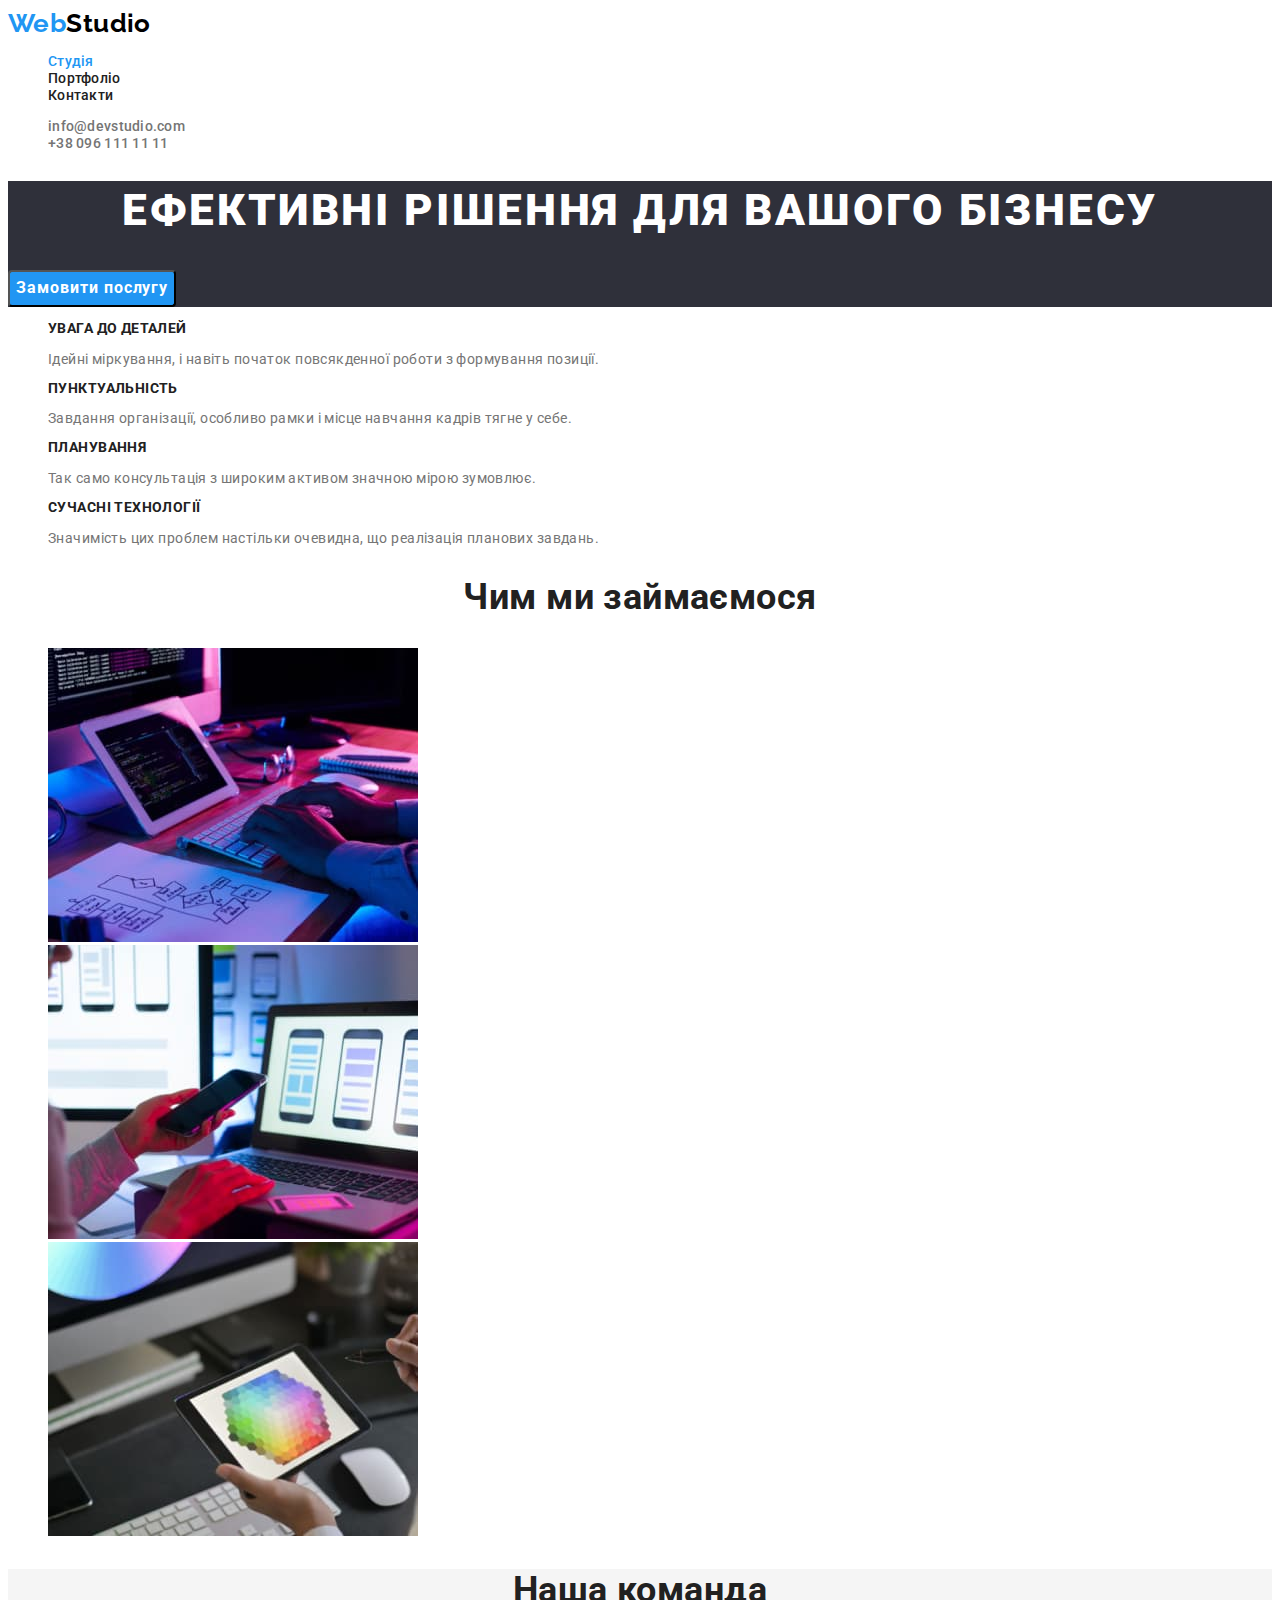
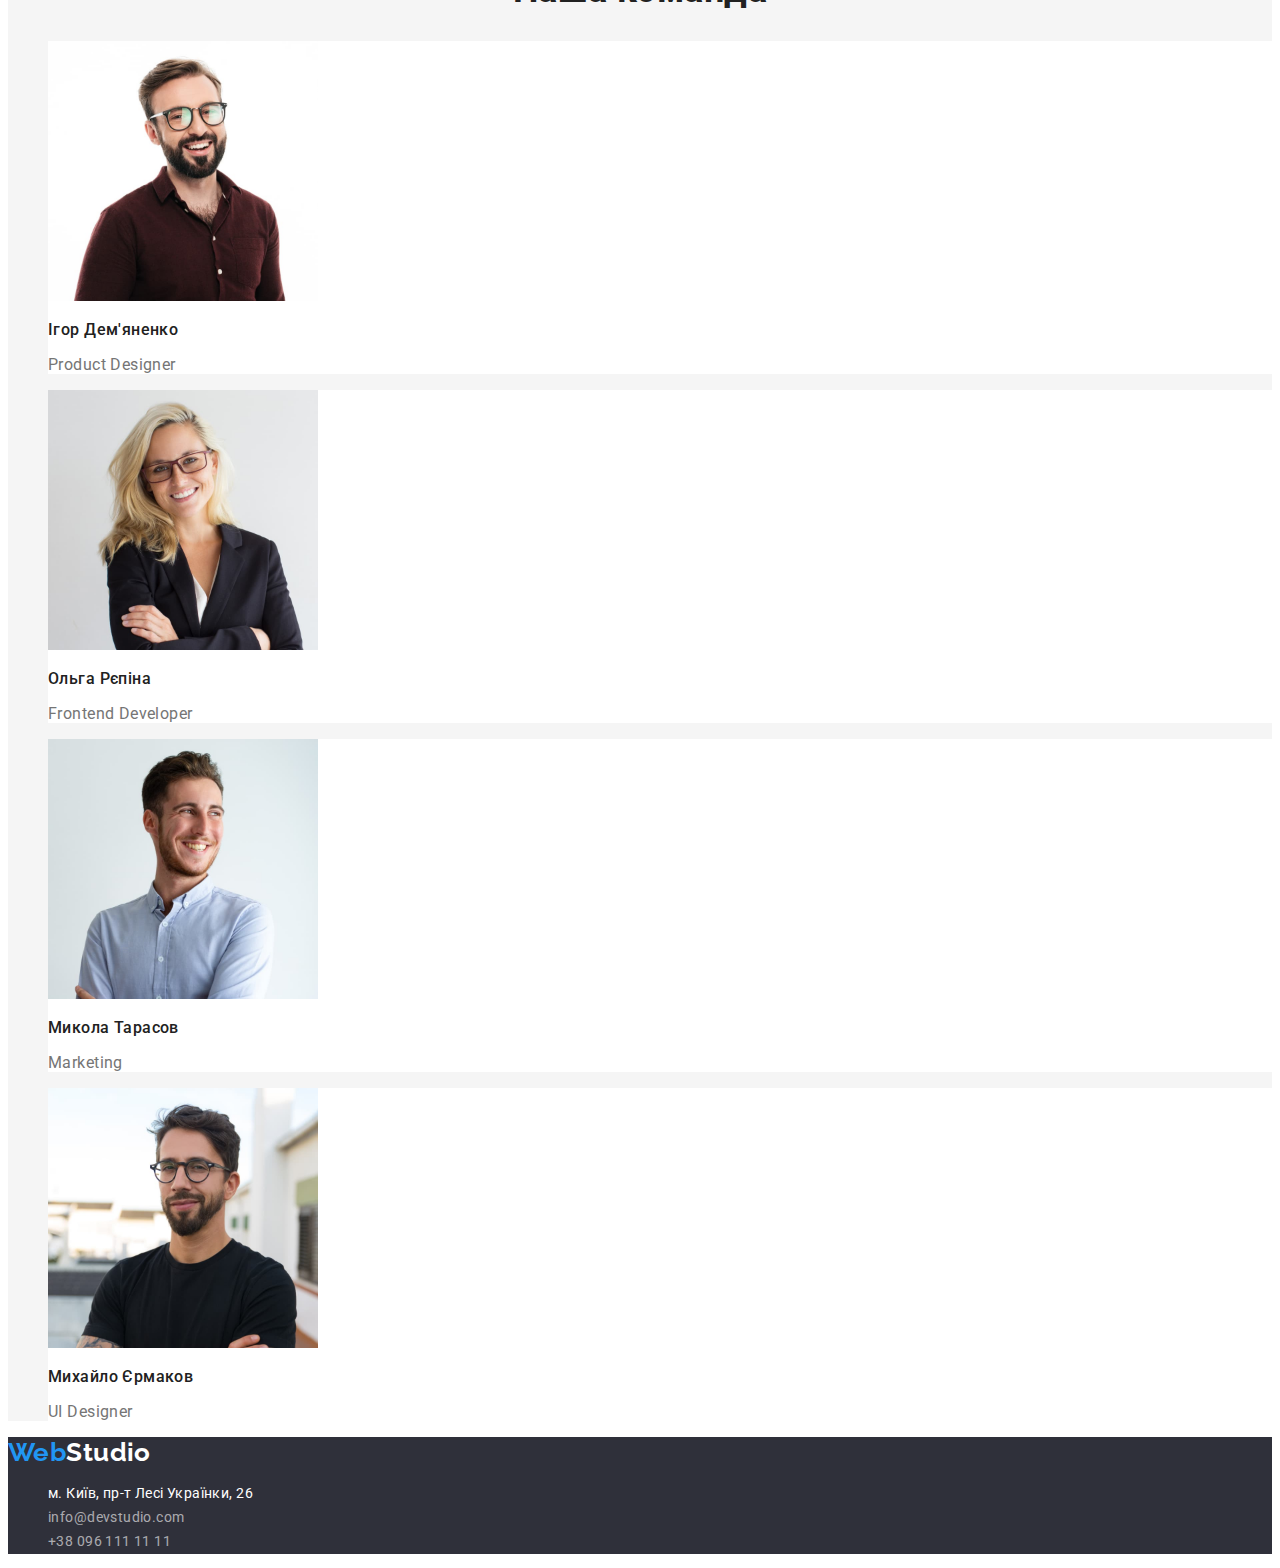
<file: index.html>
<!DOCTYPE html>
<html lang="uk">
  <head>
    <meta charset="UTF-8" />
    <meta http-equiv="X-UA-Compatible" content="IE=edge" />
    <meta name="viewport" content="width=device-width, initial-scale=1.0" />
    <title>Lesson1</title>
    <link rel="preconnect" href="https://fonts.googleapis.com" />
    <link rel="preconnect" href="https://fonts.gstatic.com" crossorigin />
    <link
      href="https://fonts.googleapis.com/css2?family=Raleway:wght@700&family=Roboto:wght@400;500;700;900&display=swap"
      rel="stylesheet"
    />
    <link rel="stylesheet" href="./css/styles.css" />
  </head>
  <body>
    <header>
      <nav>
        <a class="logo" href="/"><span class="logo-wrap">Web</span>Studio</a>
        <ul class="nav">
          <li>
            <a href="./index.html" class="nav-link current">Студія</a>
          </li>
          <li>
            <a href="./portfolio.html" class="nav-link">Портфоліо</a>
          </li>
          <li>
            <a href="" class="nav-link">Контакти</a>
          </li>
        </ul>
      </nav>

      <ul class="contact">
        <li>
          <a href="mailto:info@devstudio.com" class="contact-link"
            >info@devstudio.com</a
          >
        </li>
        <li>
          <a href="tel:+380961111111" class="contact-link">+38 096 111 11 11</a>
        </li>
      </ul>
    </header>
    <main>
      <section class="hero">
        <h1 class="hero-title">Ефективні рішення для вашого бізнесу</h1>
        <button type="button" class="button">Замовити послугу</button>
      </section>

      <section class="features">
        <h2 class="visually-hidden">Наші переваги</h2>
        <ul>
          <li>
            <h3 class="features-title">Увага до деталей</h3>
            <p class="features-text">
              Ідейні міркування, і навіть початок повсякденної роботи з
              формування позиції.
            </p>
          </li>
          <li>
            <h3 class="features-title">Пунктуальність</h3>
            <p class="features-text">
              Завдання організації, особливо рамки і місце навчання кадрів тягне
              у себе.
            </p>
          </li>
          <li>
            <h3 class="features-title">Планування</h3>
            <p class="features-text">
              Так само консультація з широким активом значною мірою зумовлює.
            </p>
          </li>
          <li>
            <h3 class="features-title">Сучасні технології</h3>
            <p class="features-text">
              Значимість цих проблем настільки очевидна, що реалізація планових
              завдань.
            </p>
          </li>
        </ul>
      </section>

      <section class="services">
        <h2 class="title">Чим ми займаємося</h2>
        <ul>
          <li>
            <img
              src="./images/desctop.jpg"
              alt="Десктопні додатки"
              width="370"
              height="294"
            />
          </li>
          <li>
            <img
              src="./images/mobile.jpg"
              alt="Мобільні додатки"
              width="370"
              height="294"
            />
          </li>
          <li>
            <img
              src="./images/design.jpg"
              alt="Дизайнерські рішення"
              width="370"
              height="294"
            />
          </li>
        </ul>
      </section>

      <section class="team">
        <h2 class="title">Наша команда</h2>
        <ul>
          <li class="team-card">
            <img
              src="./images/igor.jpg"
              alt="Фото Ігор Дем'яненко"
              width="270"
              height="260"
            />
            <h3 class="team-title">Ігор Дем'яненко</h3>
            <p class="team-text">Product Designer</p>
          </li>
          <li class="team-card">
            <img
              src="./images/olga.jpg"
              alt="Фото Ольга Рєпіна"
              width="270"
              height="260"
            />
            <h3 class="team-title">Ольга Рєпіна</h3>
            <p class="team-text">Frontend Developer</p>
          </li>
          <li class="team-card">
            <img
              src="./images/mykola.jpg"
              alt="Фото Микола Тарасов"
              width="270"
              height="260"
            />
            <h3 class="team-title">Микола Тарасов</h3>
            <p class="team-text">Marketing</p>
          </li>
          <li class="team-card">
            <img
              src="./images/myhajlo.jpg"
              alt="Фото Михайло Єрмаков"
              width="270"
              height="260"
            />
            <h3 class="team-title">Михайло Єрмаков</h3>
            <p class="team-text">UI Designer</p>
          </li>
        </ul>
      </section>
    </main>
    <footer class="footer">
      <a class="logo-footer" href="/"
        ><span class="logo-wrap">Web</span>Studio</a
      >
      <address class="address">
        <ul>
          <li>
            <a
              class="physikal-address"
              href="https://goo.gl/maps/CPtrU1FHBa2aNyZL9"
              target="_blank"
              rel="noopener noreferrer nofollow"
              >м. Київ, пр-т Лесі Українки, 26</a
            >
          </li>
          <li>
            <a class="address-footer" href="mailto:info@devstudio.com"
              >info@devstudio.com</a
            >
          </li>
          <li>
            <a class="address-footer" href="tel:+380961111111"
              >+38 096 111 11 11</a
            >
          </li>
        </ul>
      </address>
    </footer>
  </body>
</html>
</file>
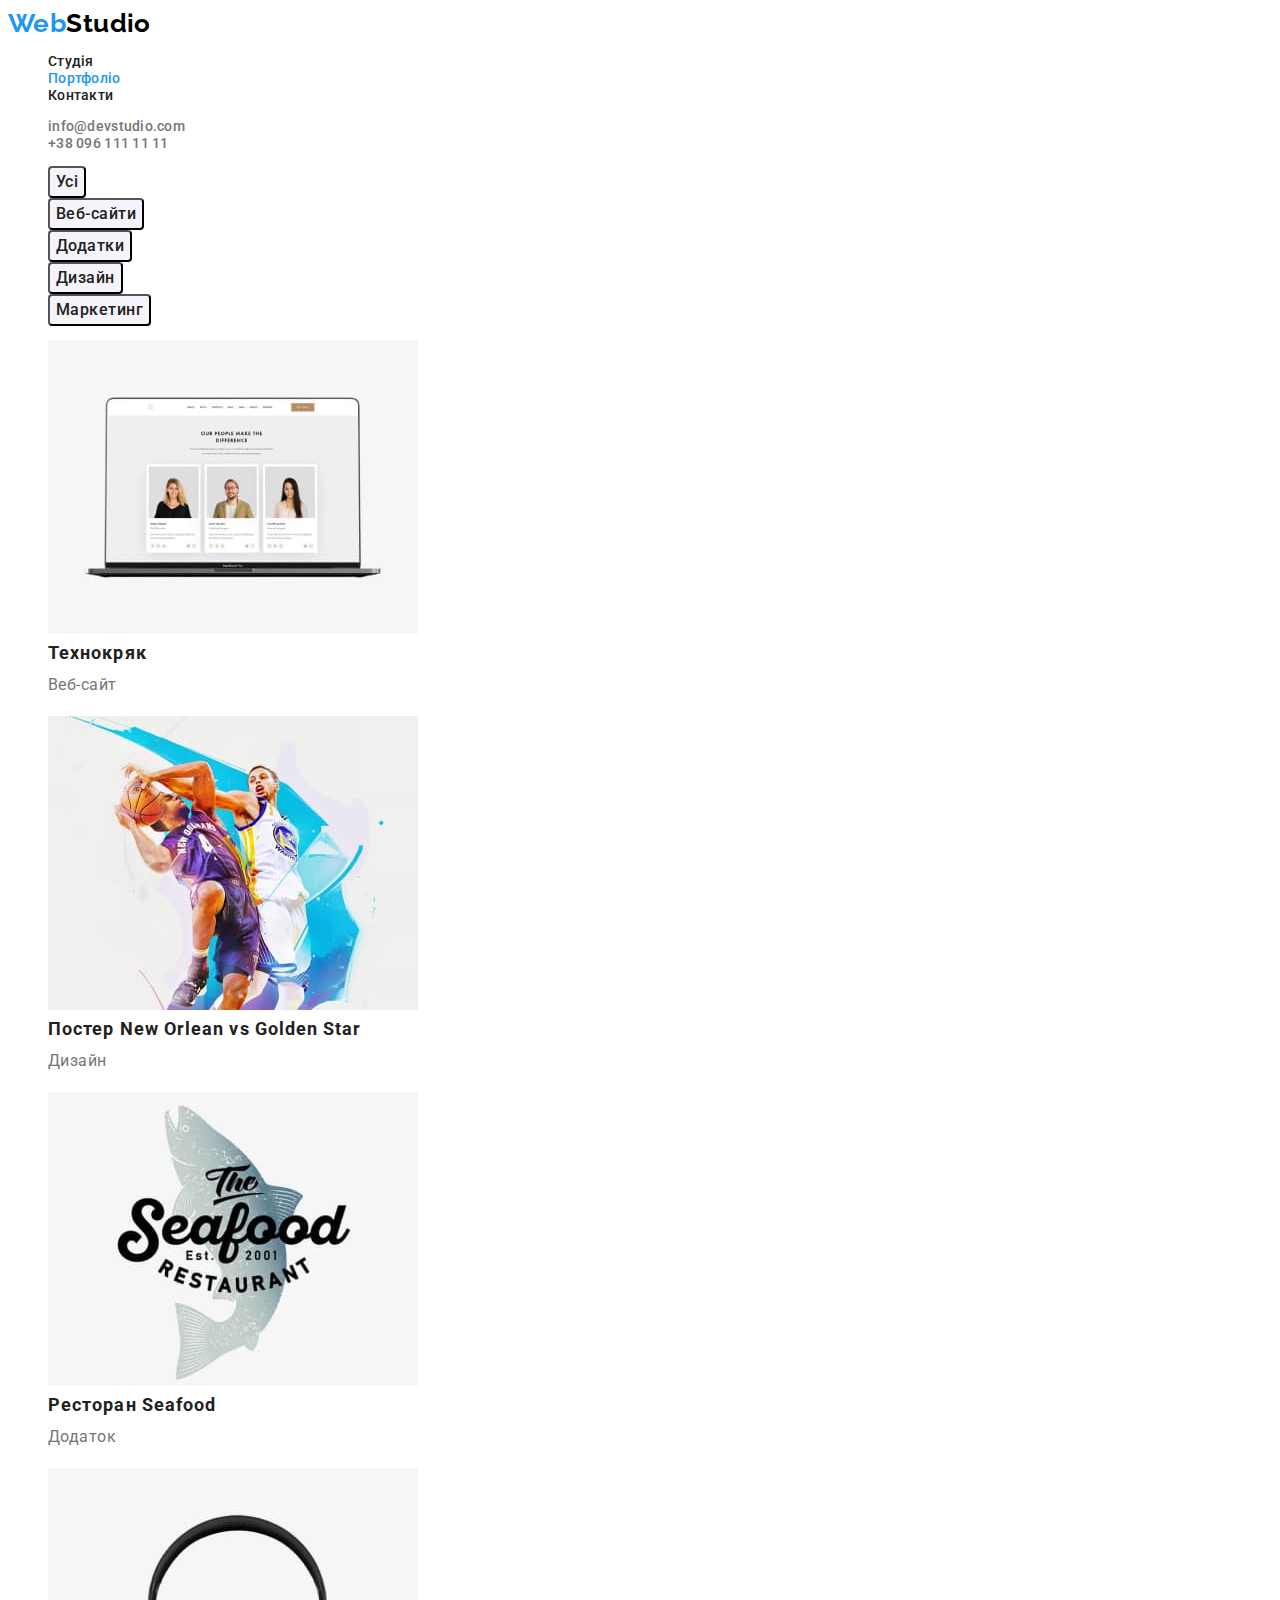
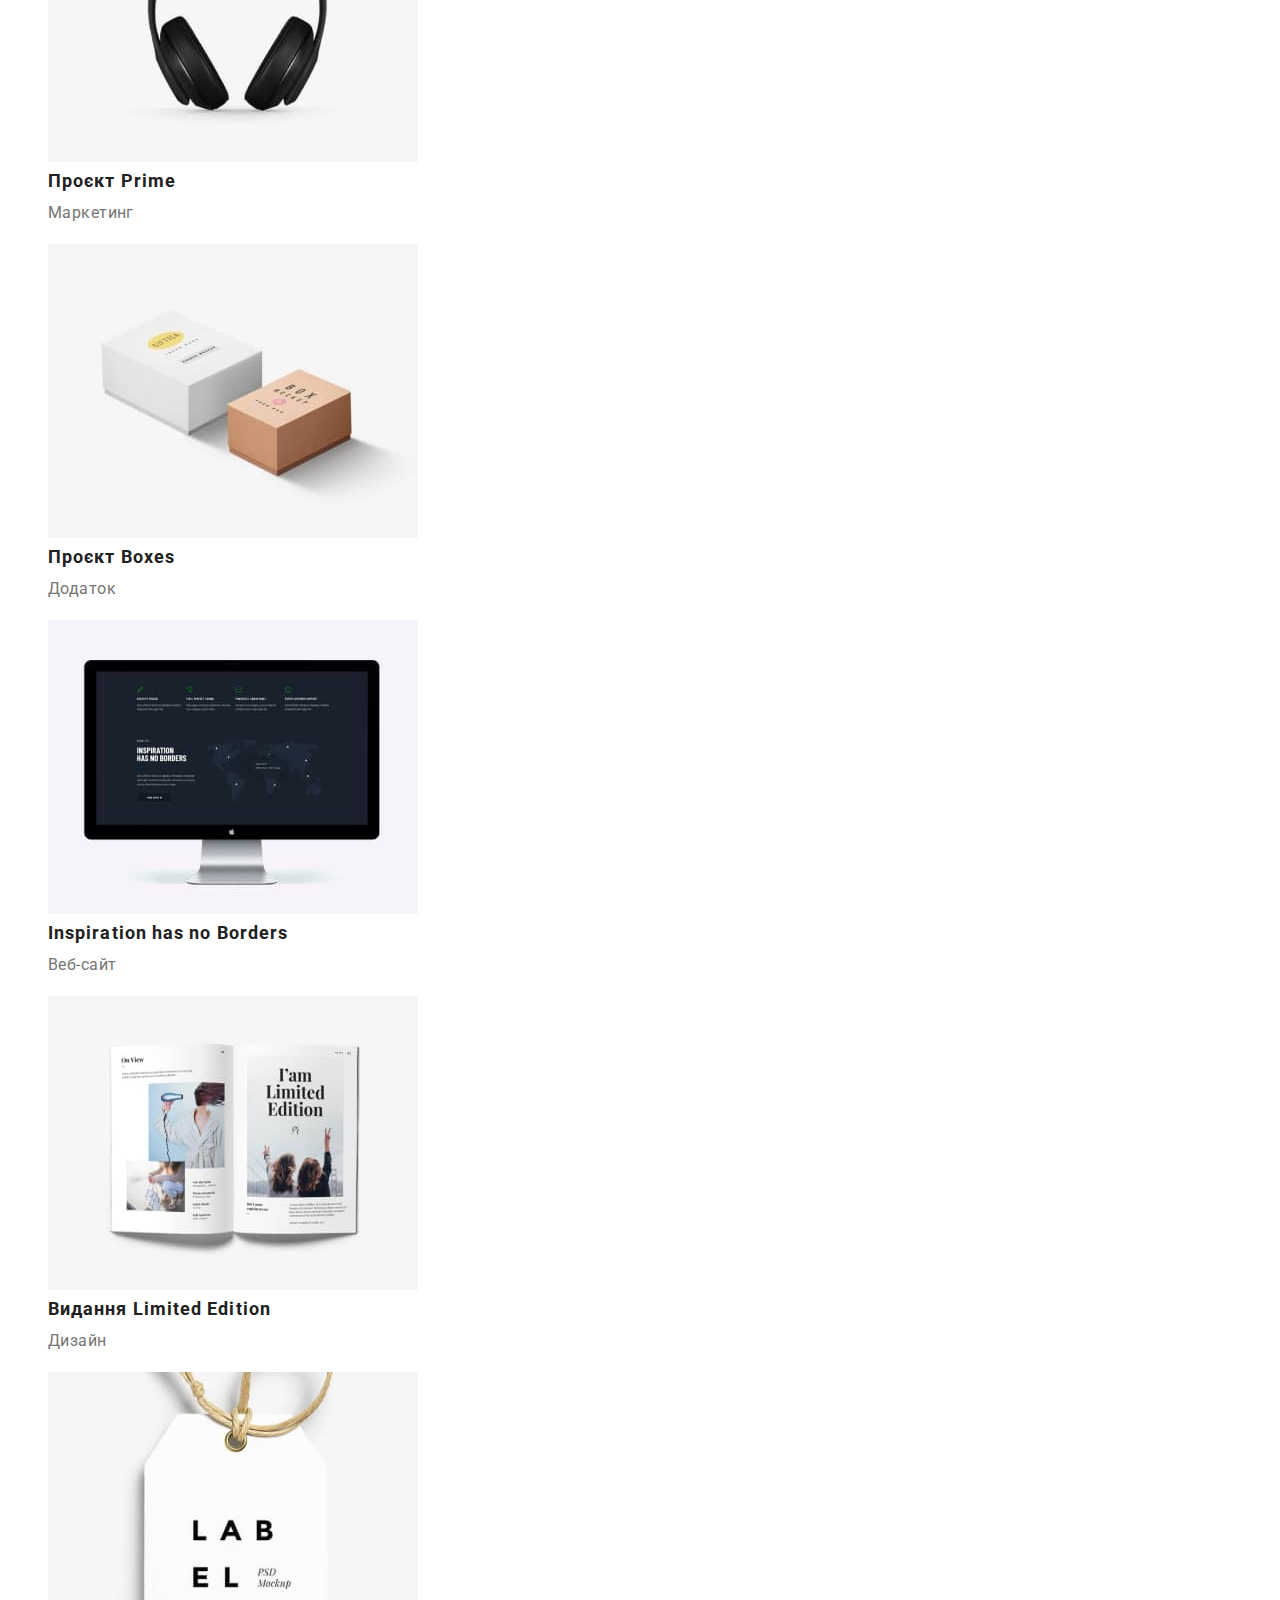
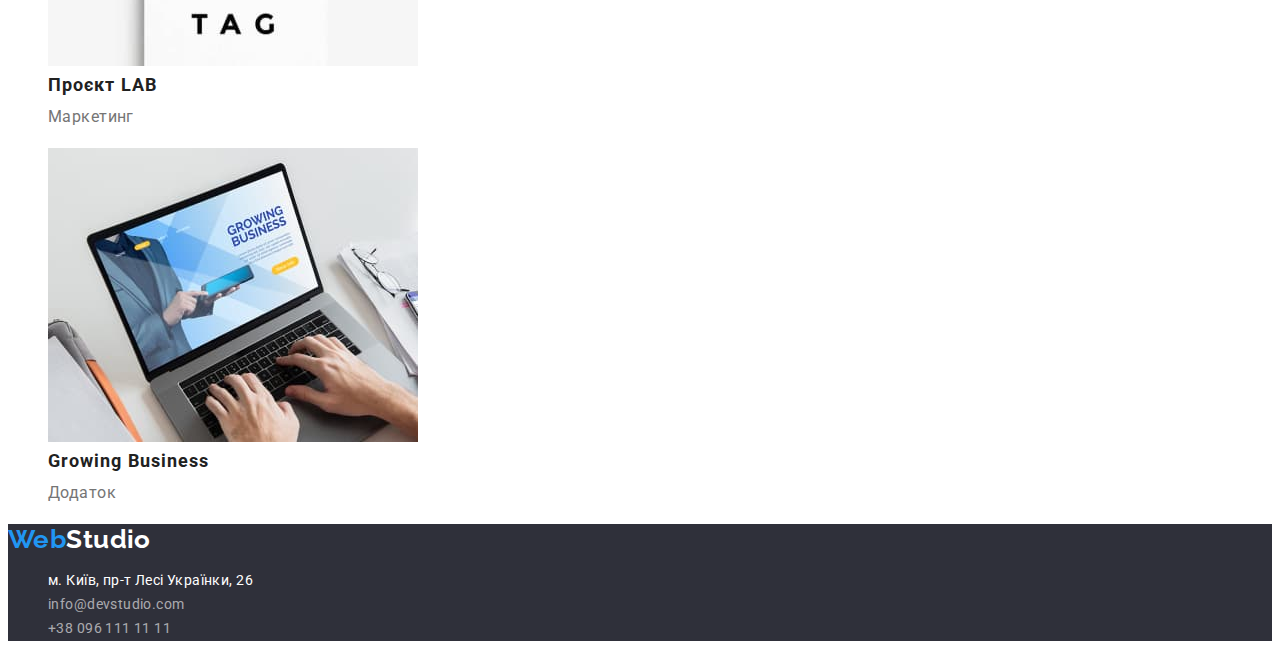
<file: portfolio.html>
<!DOCTYPE html>
<html lang="uk">
  <head>
    <meta charset="UTF-8" />
    <meta http-equiv="X-UA-Compatible" content="IE=edge" />
    <meta name="viewport" content="width=device-width, initial-scale=1.0" />
    <title>Portfolio</title>
    <link rel="preconnect" href="https://fonts.googleapis.com" />
    <link rel="preconnect" href="https://fonts.gstatic.com" crossorigin />
    <link
      href="https://fonts.googleapis.com/css2?family=Raleway:wght@700&family=Roboto:wght@400;500;700;900&display=swap"
      rel="stylesheet"
    />
    <link rel="stylesheet" href="./css/styles.css" />
  </head>
  <body>
    <header>
      <nav>
        <a class="logo" href="/"><span class="logo-wrap">Web</span>Studio</a>
        <ul class="nav">
          <li>
            <a href="./index.html" class="nav-link">Студія</a>
          </li>
          <li>
            <a href="./portfolio.html" class="nav-link current">Портфоліо</a>
          </li>
          <li>
            <a href="" class="nav-link">Контакти</a>
          </li>
        </ul>
      </nav>

      <ul class="contact">
        <li>
          <a href="mailto:info@devstudio.com" class="contact-link"
            >info@devstudio.com</a
          >
        </li>
        <li>
          <a href="tel:+380961111111" class="contact-link">+38 096 111 11 11</a>
        </li>
      </ul>
    </header>
    <main>
      <section class="portfolio">
        <h1 class="visually-hidden">Наші роботи</h1>
        <ul>
          <li>
            <button class="portfolio-button" type="button">Усі</button>
          </li>
          <li>
            <button class="portfolio-button" type="button">Веб-сайти</button>
          </li>
          <li>
            <button class="portfolio-button" type="button">Додатки</button>
          </li>
          <li>
            <button class="portfolio-button" type="button">Дизайн</button>
          </li>
          <li>
            <button class="portfolio-button" type="button">Маркетинг</button>
          </li>
        </ul>
        <ul>
          <li>
            <img
              src="./images/tehnokrjak.jpg"
              alt="Сторінка сайту Технокряк"
              width="370"
              height="294"
            />
            <h2 class="portfolio-title">Технокряк</h2>
            <p class="portfolio-text">Веб-сайт</p>
          </li>
          <li>
            <img
              src="./images/poster.jpg"
              alt="Баскетболісти з м`ячем"
              width="370"
              height="294"
            />
            <h2 class="portfolio-title">Постер New Orlean vs Golden Star</h2>
            <p class="portfolio-text">Дизайн</p>
          </li>
          <li>
            <img
              src="./images/restoran.jpg"
              alt="Логотип ресторану"
              width="370"
              height="294"
            />
            <h2 class="portfolio-title">Ресторан Seafood</h2>
            <p class="portfolio-text">Додаток</p>
          </li>
          <li>
            <img
              src="./images/prime.jpg"
              alt="Навушники"
              width="370"
              height="294"
            />
            <h2 class="portfolio-title">Проєкт Prime</h2>
            <p class="portfolio-text">Маркетинг</p>
          </li>
          <li>
            <img
              src="./images/boxes.jpg"
              alt="Два бокси"
              width="370"
              height="294"
            />
            <h2 class="portfolio-title">Проєкт Boxes</h2>
            <p class="portfolio-text">Додаток</p>
          </li>
          <li>
            <img
              src="./images/inspiration.jpg"
              alt="Монітор з сайтом"
              width="370"
              height="294"
            />
            <h2 class="portfolio-title">Inspiration has no Borders</h2>
            <p class="portfolio-text">Веб-сайт</p>
          </li>
          <li>
            <img
              src="./images/limited-edition.jpg"
              alt="Журнал Limited Edition"
              width="370"
              height="294"
            />
            <h2 class="portfolio-title">Видання Limited Edition</h2>
            <p class="portfolio-text">Дизайн</p>
          </li>
          <li>
            <img src="./images/lab.jpg" alt="Бирка" width="370" height="294" />
            <h2 class="portfolio-title">Проєкт LAB</h2>
            <p class="portfolio-text">Маркетинг</p>
          </li>
          <li>
            <img
              src="./images/growing-business.jpg"
              alt="Додаток на ноутбуці"
              width="370"
              height="294"
            />
            <h2 class="portfolio-title">Growing Business</h2>
            <p class="portfolio-text">Додаток</p>
          </li>
        </ul>
      </section>
    </main>
    <footer class="footer">
      <a class="logo-footer" href="/"
        ><span class="logo-wrap">Web</span>Studio</a
      >
      <address class="address">
        <ul>
          <li>
            <a
              class="physikal-address"
              href="https://goo.gl/maps/CPtrU1FHBa2aNyZL9"
              target="_blank"
              rel="noopener noreferrer nofollow"
              >м. Київ, пр-т Лесі Українки, 26</a
            >
          </li>
          <li>
            <a class="address-footer" href="mailto:info@devstudio.com"
              >info@devstudio.com</a
            >
          </li>
          <li>
            <a class="address-footer" href="tel:+380961111111"
              >+38 096 111 11 11</a
            >
          </li>
        </ul>
      </address>
    </footer>
  </body>
</html>
</file>
<file: css/styles.css>
:root {
--primary-text-color: #212121;
--secondary-color: #757575;
--accent-color: #2196F3;
--wite-color: #FFFFFF;
--logo-color:#000000;
--background-color: #F5F5F5;
--background-secondary-color:#2F303A;
--background-button:#F5F4FA;
--background-button-hover:#188CE8;
--color-address:rgba(255, 255, 255, 0.6);

}

body {
    color: var(--primary-text-color);
    font-family: 'Roboto', sans-serif;
    font-size: 14px;
    font-weight: 400;
    letter-spacing: 0.03em;
    background-color: var(--wite-color);

}

ul {
    list-style-type: none;
}

/* header */

.logo {
    color: var(--logo-color);
    font-family: 'Raleway';
    font-weight: 700;
    font-size: 26px;
    line-height: 1.19;
    text-decoration: none;

}

.logo-wrap {
    color: var(--accent-color);
}

.nav-link {
    color: var(--primary-text-color);
    font-size: 14px;
    font-weight: 500;
    line-height: 1.14;
    letter-spacing: 0.02em;
    text-decoration: none;
}

.nav-link:hover,
.nav-link:focus {
    color: var(--accent-color);
}

.contact-link {
    color: var(--secondary-color);
    font-weight: 500;
    line-height: 1.14;
    letter-spacing: 0.02em;
    text-decoration: none;
}

.contact-link:hover,
.contact-link:focus {
    color: var(--accent-color);
}

.current {
    color: var(--accent-color);
}

/* hero */

.hero-title {
    color: var(--wite-color);
    font-weight: 900;
    font-size: 44px;
    line-height: 1.36;
    text-align: center;
    letter-spacing: 0.06em;
    text-transform: uppercase;
    
}

.hero {
    background-color:var(--background-secondary-color);
}

.button {
    color: var(--wite-color);
    font-family: inherit;
    font-weight: 700;
    font-size: 16px;
    line-height: 1.88;
    display: flex;
    align-items: center;
    text-align: center;
    letter-spacing: 0.06em;
    background: var(--accent-color);
    border-radius: 4px;
    cursor: pointer;
}

.button:hover {
    background: var(--background-button-hover);
}

/* features */

.features {
    background: var(--wite-color);
}

.visually-hidden {
    position: absolute;
    white-space: nowrap;
    width: 1px;
    height: 1px;
    overflow: hidden;
    border: 0;
    padding: 0;
    clip: rect(0 0 0 0);
    clip-path: inset(50%);
    margin: -1px;
}

.features-title {
    font-weight: 700;
    font-size: 14px;
    line-height: 1.14;
    text-transform: uppercase;
}

.features-text {
    color: var(--secondary-color);
    line-height: 1.71x;

}


/* services */

.services {
    background:var(--wite-color)
}

.title {
    font-weight: 700;
    font-size: 36px;
    line-height: 1.17;
    text-align: center;
}

/* section-team */

.team {
    background: var(--background-color);
}

.team-card {
background: var(--wite-color)
}

.team-title {
    font-weight: 500;
    font-size: 16px;
    line-height: 1.19;
}

.team-text {
    color: var(--secondary-color);
    font-size: 16px;
    line-height: 1.19;
}

/* footer */

.footer {
    background: #2F303A;
}

.logo-footer {
    color: var(--wite-color);
    font-family: 'Raleway';
    font-style: normal;
    font-weight: 700;
    font-size: 26px;
    line-height: 31px;
    text-decoration: none;
}

.physikal-address {
    color: var(--wite-color);
    font-style: normal;
    line-height: 1.71;
    text-decoration: none;
}

.physikal-address:hover,
.physikal-address:focus {
    color: var(--accent-color);
}

.address-footer {
    color: var(--color-address);
    font-style: normal;
    line-height: 1.71;
    text-decoration: none;
}

.address-footer:hover,
.address-footer:focus {
    color: var(--accent-color);
}


/* portfolio */

.portfolio-button {
color: var(--primary-text-color);
font-family: inherit;
font-weight: 500;
font-size: 16px;
line-height: 1.63;
letter-spacing: 0.03em;
background: var(--background-button);
border-radius: 4px;
cursor: pointer;

}

.portfolio-button:hover,
.portfolio-button:focus {
    color: var(--wite-color);
    background-color: var(--accent-color);
}

.portfolio-title {
    font-weight: 700;
    font-size: 18px;
    line-height: 2px;
    letter-spacing: 0.06em;
}

.portfolio-text {
    color: var(--secondary-color);
    font-size: 16px;
    line-height: 1.88;
    
}
</file>
